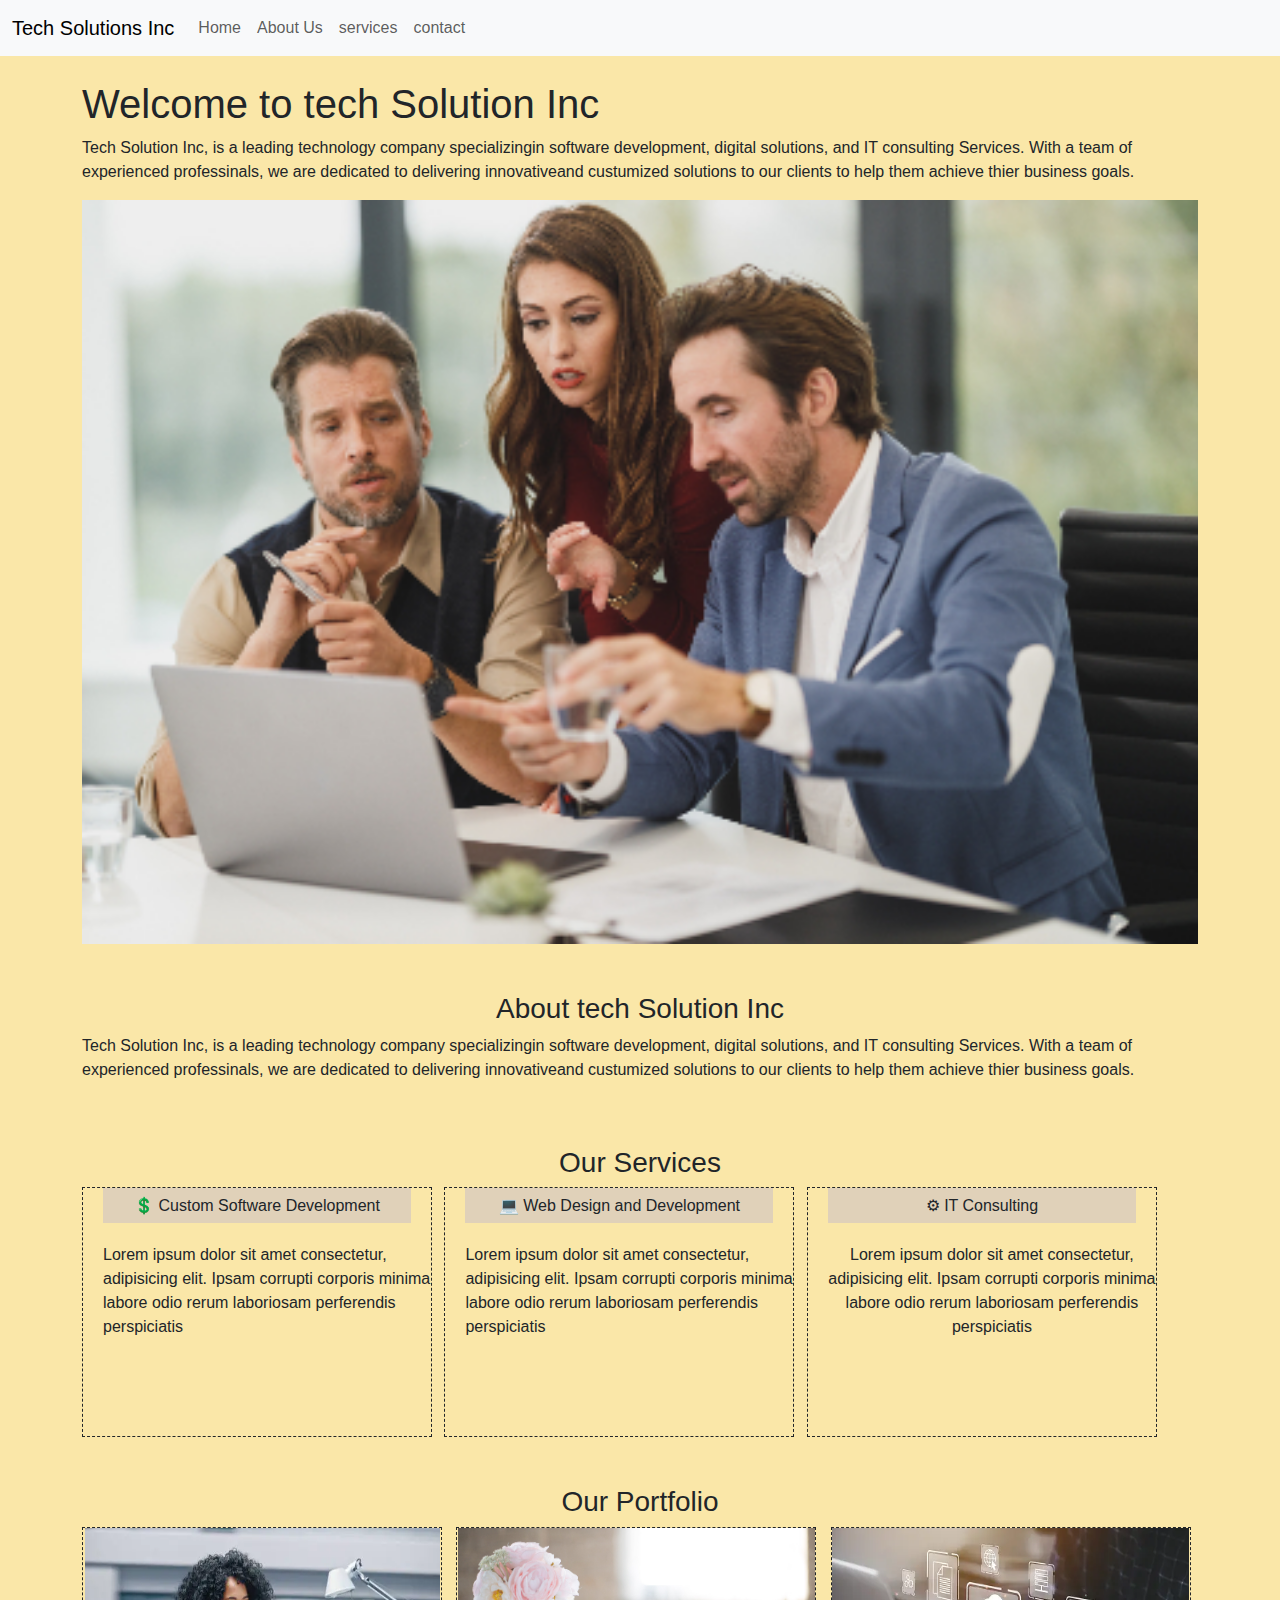
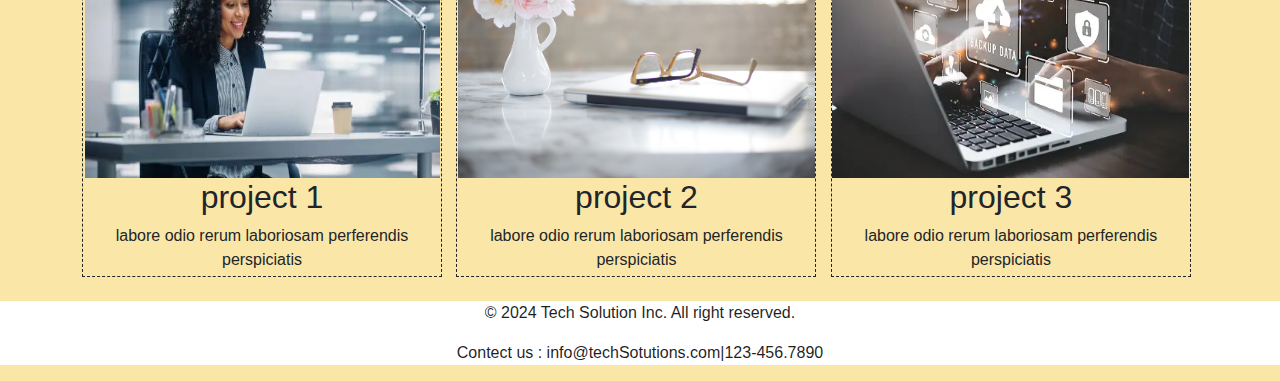
<file: index.html>
<!DOCTYPE html>
<html lang="en">
<head>
  <meta charset="UTF-8">
  <meta http-equiv="X-UA-Compatible" content="IE=edge">
  <meta name="viewport" content="width=device-width, initial-scale=1.0">

  <link href="https://cdn.jsdelivr.net/npm/bootstrap@5.3.3/dist/css/bootstrap.min.css" rel="stylesheet" 
  integrity="sha384-QWTKZyjpPEjISv5WaRU9OFeRpok6YctnYmDr5pNlyT2bRjXh0JMhjY6hW+ALEwIH" crossorigin="anonymous">
  <script src="https://cdn.jsdelivr.net/npm/bootstrap@5.3.3/dist/js/bootstrap.bundle.min.js" 
  integrity="sha384-YvpcrYf0tY3lHB60NNkmXc5s9fDVZLESaAA55NDzOxhy9GkcIdslK1eN7N6jIeHz" crossorigin="anonymous"></script>
  <link rel="stylesheet" href="styles.css">
</head>
<body>
  <nav class="navbar navbar-expand-lg bg-light">
      <div class="container-fluid">
        <a class="navbar-brand" href="#">Tech Solutions Inc</a>
        <button class="navbar-toggler" type="button" data-bs-toggle="collapse" data-bs-target="#navbarSupportedContent"
         aria-controls="navbarSupportedContent" aria-expanded="false" aria-label="Toggle navigation">
          <span class="navbar-toggler-icon"></span>
        </button>
        <div class="collapse navbar-collapse" id="navbarSupportedContent">
          <ul class="navbar-nav -auto mmeb-2 mb-lg-0">
            <li class="nav-item">
              <a class="nav-link" aria-current="page" href="index.html">Home</a>
            </li>
            <li class="nav-item">
              <a class="nav-link" href="about.html">About Us</a>
            </li>
            <li>
              <a  class="nav-link" href="services.html">services</a>
            </li>
            <li>
              <a  class="nav-link" href="contact.html">contact</a>
            </li>
        </div>
      </div>
    </nav>
  <br>
  <div class="container">
    <h1>Welcome to tech Solution Inc</h1>
     <p>Tech Solution Inc, is a leading technology company specializingin software development, digital solutions, and IT consulting 
      Services. With a team of experienced professinals, we are dedicated to delivering innovativeand custumized solutions to our clients
      to help them achieve thier business goals.   
     </p>
     <div id="carouselExampleSlidesOnly" class="carousel slide" data-bs-ride="carousel">
      <div class="carousel-inner">
        <div class="carousel-item active">
          <img src="cc1.jpg" class="d-block w-100" alt="">
        </div>
        <div class="carousel-item">
          <img src="cc3.jpg" class="d-block w-100" alt="">
        </div>
        <div class="carousel-item">
          <img src="cc.png" class="d-block w-100 " alt="">
        </div>
      </div>
    </div>
  </div>
  <br>
  <br>
    <div class="container">
     <h3>About tech Solution Inc</h3>
     <p>Tech Solution Inc, is a leading technology company specializingin software development, digital solutions, and IT consulting 
      Services. With a team of experienced professinals, we are dedicated to delivering innovativeand custumized solutions to our clients
      to help them achieve thier business goals. </p>  
    </div>
     <br>
     <br>
    
     <div class="container">
        <h3>Our Services</h3>
     
          <div class="nav-Custom">
            <h6> 💲 Custom Software Development</h6>
           <p>Lorem ipsum dolor sit amet consectetur, adipisicing elit. Ipsam corrupti corporis minima 
            labore odio rerum laboriosam perferendis perspiciatis</p>
          </div>
        
          <div class="nav-Web">
          <h6> 💻 Web Design and Development</h6>
          <p>Lorem ipsum dolor sit amet consectetur, adipisicing elit. Ipsam corrupti corporis minima 
            labore odio rerum laboriosam perferendis perspiciatis</p>
          </div>
          
          <div class="nav-IT">
          <h6> ⚙ IT Consulting</h6>
          <p>Lorem ipsum dolor sit amet consectetur, adipisicing elit. Ipsam corrupti corporis minima 
            labore odio rerum laboriosam perferendis perspiciatis</p>
        </div>
      </div>
       <br>
       <br>
      <div class="container">
        <h3>Our Portfolio</h3>
        <div class="item1 button"><img src="cc4.png"  width="355px" height="250px" alt="">
        <h2> project 1</h2>
        <p>labore odio rerum laboriosam perferendis perspiciatis</p>
        </div>
      
        <div class="item2 button"><img src="cc2.jpg" width="357px" height="250px" alt="">
        <h2> project 2</h2>
        labore odio rerum laboriosam perferendis perspiciatis</p>
        </div>
      
        <div class="item3 button"><img src="cc5png.webp" width="357px" height="250px"  alt="">
        <h2> project 3</h2>
        labore odio rerum laboriosam perferendis perspiciatis</p>
        </div>
      </div>
      <br>
<div class="footer">
  <p>© 2024 Tech Solution Inc. All right reserved. </p>
  <p>Contect us : info@techSotutions.com|123-456.7890 </p>
</div>

</body>
</html>
</file>
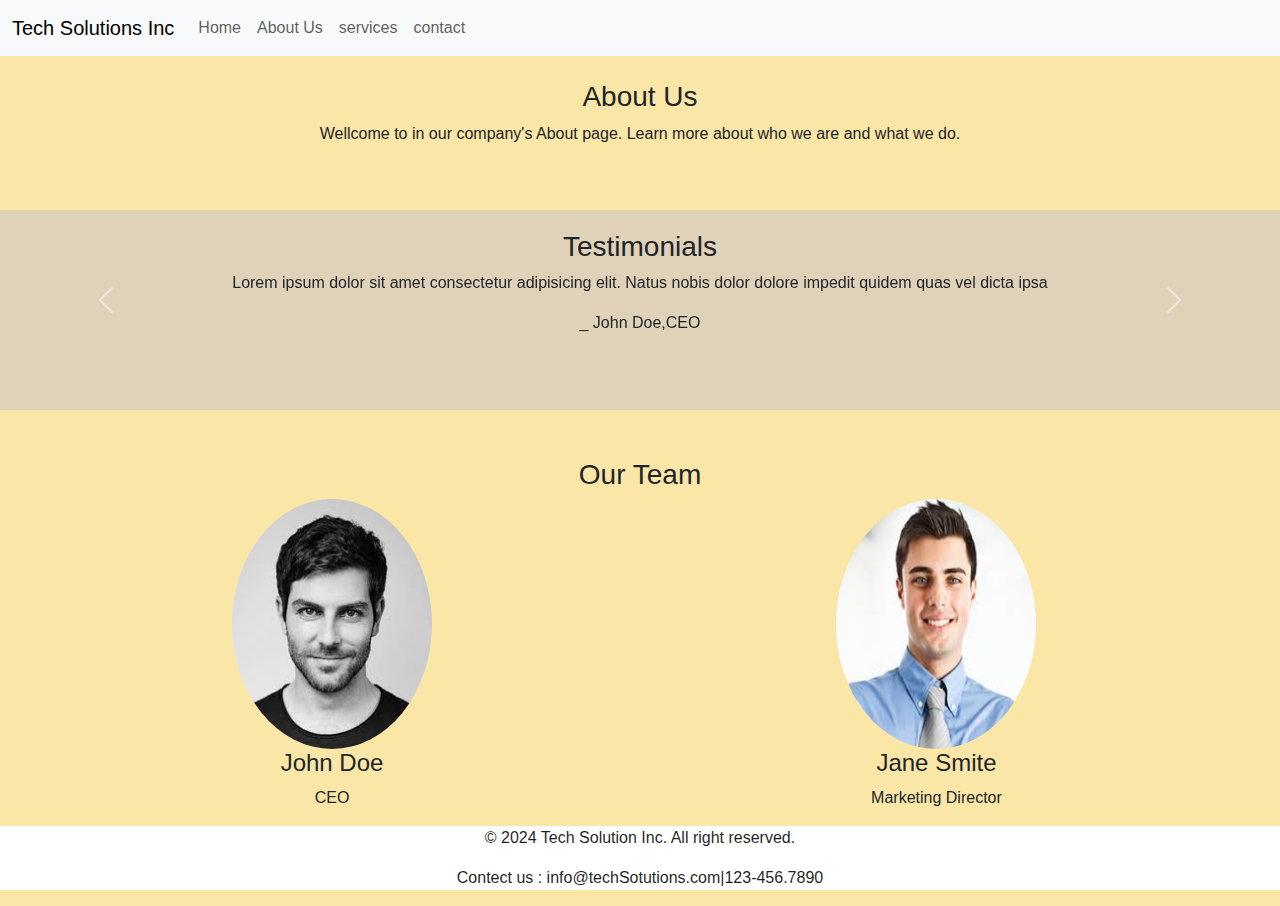
<file: about.html>
<!DOCTYPE html>
<html lang="en">
<head>
    <meta charset="UTF-8">
    <meta http-equiv="X-UA-Compatible" content="IE=edge">
    <meta name="viewport" content="width=device-width, initial-scale=1.0">
    <title>Document</title>
   
  <link href="https://cdn.jsdelivr.net/npm/bootstrap@5.3.3/dist/css/bootstrap.min.css" rel="stylesheet" 
  integrity="sha384-QWTKZyjpPEjISv5WaRU9OFeRpok6YctnYmDr5pNlyT2bRjXh0JMhjY6hW+ALEwIH" crossorigin="anonymous">
  <script src="https://cdn.jsdelivr.net/npm/bootstrap@5.3.3/dist/js/bootstrap.bundle.min.js" 
  integrity="sha384-YvpcrYf0tY3lHB60NNkmXc5s9fDVZLESaAA55NDzOxhy9GkcIdslK1eN7N6jIeHz" crossorigin="anonymous"></script>
  <link rel="stylesheet" href="styles.css">
</head>
<body>
  <nav class="navbar navbar-expand-lg bg-light">
    <div class="container-fluid">
      <a class="navbar-brand" href="#">Tech Solutions Inc</a>
      <button class="navbar-toggler" type="button" data-bs-toggle="collapse" data-bs-target="#navbarSupportedContent"
       aria-controls="navbarSupportedContent" aria-expanded="false" aria-label="Toggle navigation">
        <span class="navbar-toggler-icon"></span>
      </button>
      <div class="collapse navbar-collapse" id="navbarSupportedContent">
        <ul class="navbar-nav -auto mmeb-2 mb-lg-0">
          <li class="nav-item">
            <a class="nav-link" aria-current="page" href="index.html">Home</a>
          </li>
          <li class="nav-item">
            <a class="nav-link" href="about.html">About Us</a>
          </li>
          <li>
            <a  class="nav-link" href="services.html">services</a>
          </li>
          <li>
            <a  class="nav-link" href="contact.html">contact</a>
          </li>
      </div>
    </div>
  </nav>
      <br>
      <div class="about">
    <h3>About Us</h3>
    <p>Wellcome to in our company's About page. Learn more about who we are and what we do.</p>
  </div>
  <br>
  <br>
    <div class="container-fluid testimonial">
<div id="carouselExample" class="carousel slide">
  <h3>Testimonials</h3>
  <div class="carousel-inner">
    <div class="carousel-item active">
      <p class="d-block w-100"> Lorem ipsum dolor sit amet consectetur adipisicing elit.
         Natus nobis dolor dolore impedit quidem quas vel dicta ipsa</p>
         <p>_ John Doe,CEO</p>
    </div>
    <div class="carousel-item">
      <p class="d-block w-100" >Lorem ipsum dolor sit amet consectetur adipisicing elit.
        Natus nobis dolor dolore impedit quidem quas vel dicta ipsa </p>
       <p> _ Jane Smite,Marketing Director</p>
    </div>
  </div>
  <button class="carousel-control-prev" type="button" data-bs-target="#carouselExample" data-bs-slide="prev">
    <span class="carousel-control-prev-icon" aria-hidden="true"></span>
    <span class="visually-hidden">Previous</span>
  </button>
  <button class="carousel-control-next" type="button" data-bs-target="#carouselExample" data-bs-slide="next">
    <span class="carousel-control-next-icon" aria-hidden="true"></span>
    <span class="visually-hidden">Next</span>
  </button>
      </div>
    </div>
    <br>
    <br>
  <div class="container">
    <h3>Our Team</h3>
    <div class="nav-team1">
    <img class="image" src="images.jpg" width="200px" height="250px" alt="">
      <h4>John Doe</h4>
      <p>CEO</p>
    </div>
    <div class="nav-team2">
    <img class="image" src="download.jpg" width="200px" height="250px" alt="">
     <h4>Jane Smite</h4> 
      <p>Marketing Director</p>
    </div>
  </div>
  
  <div class="footer">
    <p>© 2024 Tech Solution Inc. All right reserved. </p>
    <p>Contect us : info@techSotutions.com|123-456.7890 </p>
  </div>

</body>
</html>
</file>
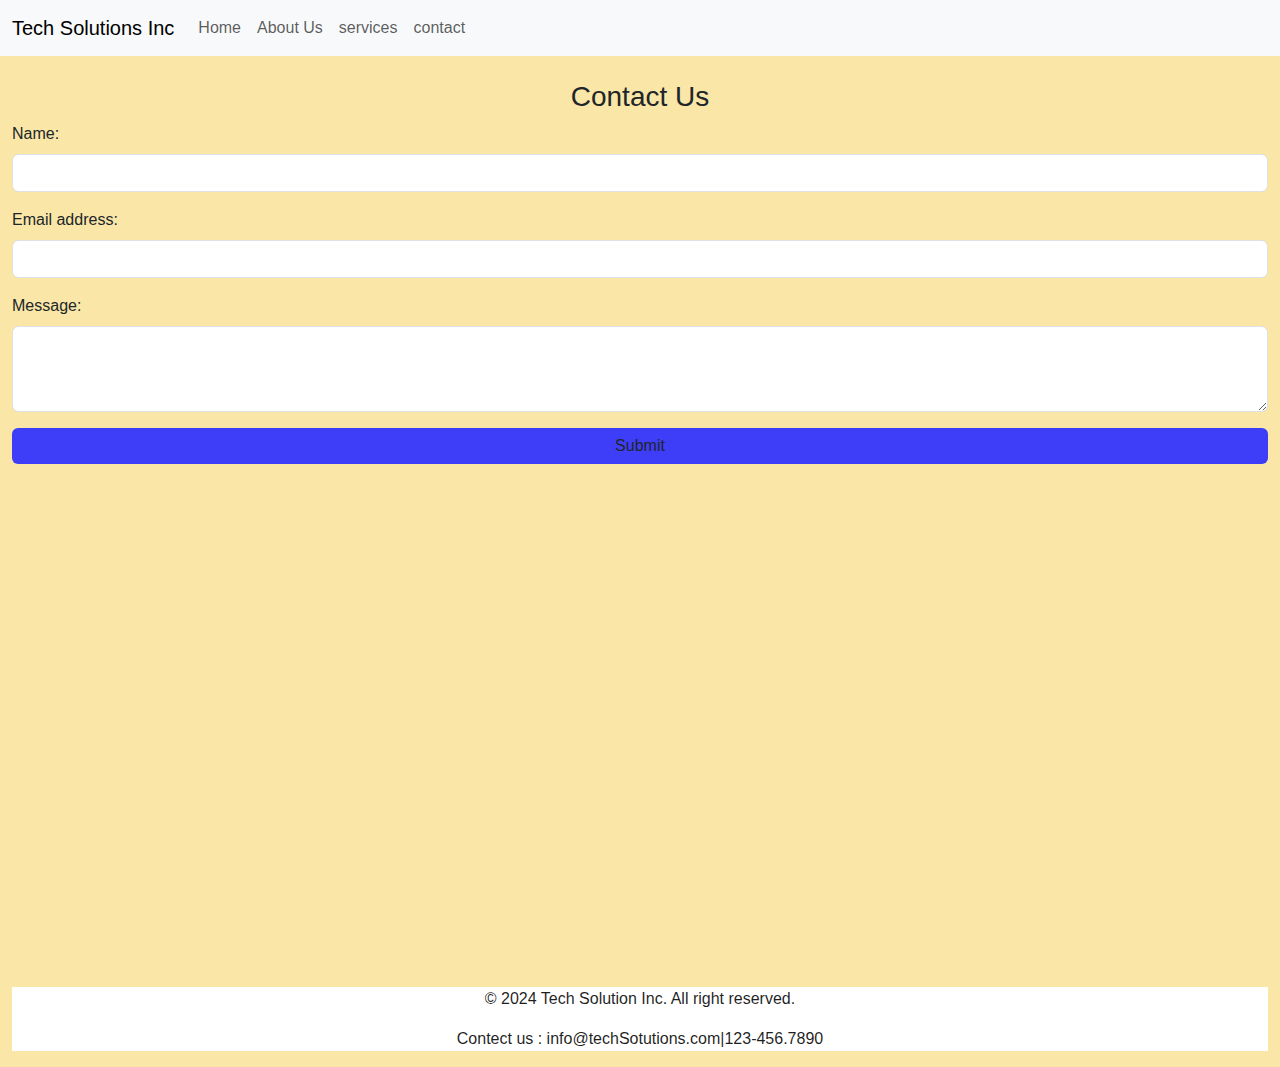
<file: contact.html>
<!DOCTYPE html>
<html lang="en">
<head>
    <meta charset="UTF-8">
    <meta http-equiv="X-UA-Compatible" content="IE=edge">
    <meta name="viewport" content="width=device-width, initial-scale=1.0">
    <title>Document</title>
    <link href="https://cdn.jsdelivr.net/npm/bootstrap@5.3.3/dist/css/bootstrap.min.css" rel="stylesheet" 
    integrity="sha384-QWTKZyjpPEjISv5WaRU9OFeRpok6YctnYmDr5pNlyT2bRjXh0JMhjY6hW+ALEwIH" crossorigin="anonymous">
    <script src="https://cdn.jsdelivr.net/npm/bootstrap@5.3.3/dist/js/bootstrap.bundle.min.js" 
    integrity="sha384-YvpcrYf0tY3lHB60NNkmXc5s9fDVZLESaAA55NDzOxhy9GkcIdslK1eN7N6jIeHz" crossorigin="anonymous"></script>
    <link rel="stylesheet" href="styles.css">
</head>
<body>
  <nav class="navbar navbar-expand-lg bg-light">
      <div class="container-fluid">
        <a class="navbar-brand" href="#">Tech Solutions Inc</a>
        <button class="navbar-toggler" type="button" data-bs-toggle="collapse" data-bs-target="#navbarSupportedContent"
         aria-controls="navbarSupportedContent" aria-expanded="false" aria-label="Toggle navigation">
          <span class="navbar-toggler-icon"></span>
        </button>
        <div class="collapse navbar-collapse" id="navbarSupportedContent">
          <ul class="navbar-nav -auto mmeb-2 mb-lg-0">
            <li class="nav-item">
              <a class="nav-link" aria-current="page" href="index.html">Home</a>
            </li>
            <li class="nav-item">
              <a class="nav-link" href="about.html">About Us</a>
            </li>
            <li>
              <a  class="nav-link" href="services.html">services</a>
            </li>
            <li>
              <a  class="nav-link" href="contact.html">contact</a>
            </li>
        </div>
      </div>
    </nav>
      <br>
       
    <div class="container-fluid">
      <h3>Contact Us</h3>
      <form action="index.html" method="post" class="form-group">
        <div class="mb-3">
          <label for="exampleFormControlInput1" class="form-label"> Name:</label>
          <input type="text" class="form-control" id="exampleFormControlInput1">
        </div>
        <div class="mb-3">
          <label for="exampleFormControlInput2" class="form-label">Email address:</label>
          <input type="text" class="form-control" id="exampleFormControlInput2">
        </div>
        <div class="mb-3">
          <label for="exampleFormControlTextarea1" class="form-label">Message:</label>
          <textarea class="form-control" id="exampleFormControlTextarea1" rows="3"></textarea>
        </div>
        <div class="mb-3">
          <input type="submit" class="form-control btn-color" id="exampleFormControlInput1">
        </div>
      </form> 
       <div class="container-fluid">
        <iframe src="https://www.google.com/maps/embed?pb=!1m18!1m12!1m3!1d52702.08758421951!2d62.
        25226993690317!3d34.353519960524196!2m3!1f0!2f0!3f0!3m2!1i1024!2i768!4f13.1!3m3!1m2!1s0x3f
        3ce6a894be6cf7%3A0x9db9f81752d677c4!2z2YfYsdin2KrYjCDYp9mB2LrYp9mG2LPYqtin2YY!5e0!3m2!1sfa
        !2s!4v1715713304525!5m2!1sfa!2s" width="100%" height="500px" style="border:0;" 
        allowfullscreen="" loading="lazy" referrerpolicy="no-referrer-when-downgrade"></iframe>
      </div>
  
  <div class="footer">
    <p>© 2024 Tech Solution Inc. All right reserved. </p>
    <p>Contect us : info@techSotutions.com|123-456.7890 </p>
  </div>
</body>
</html>
</file>
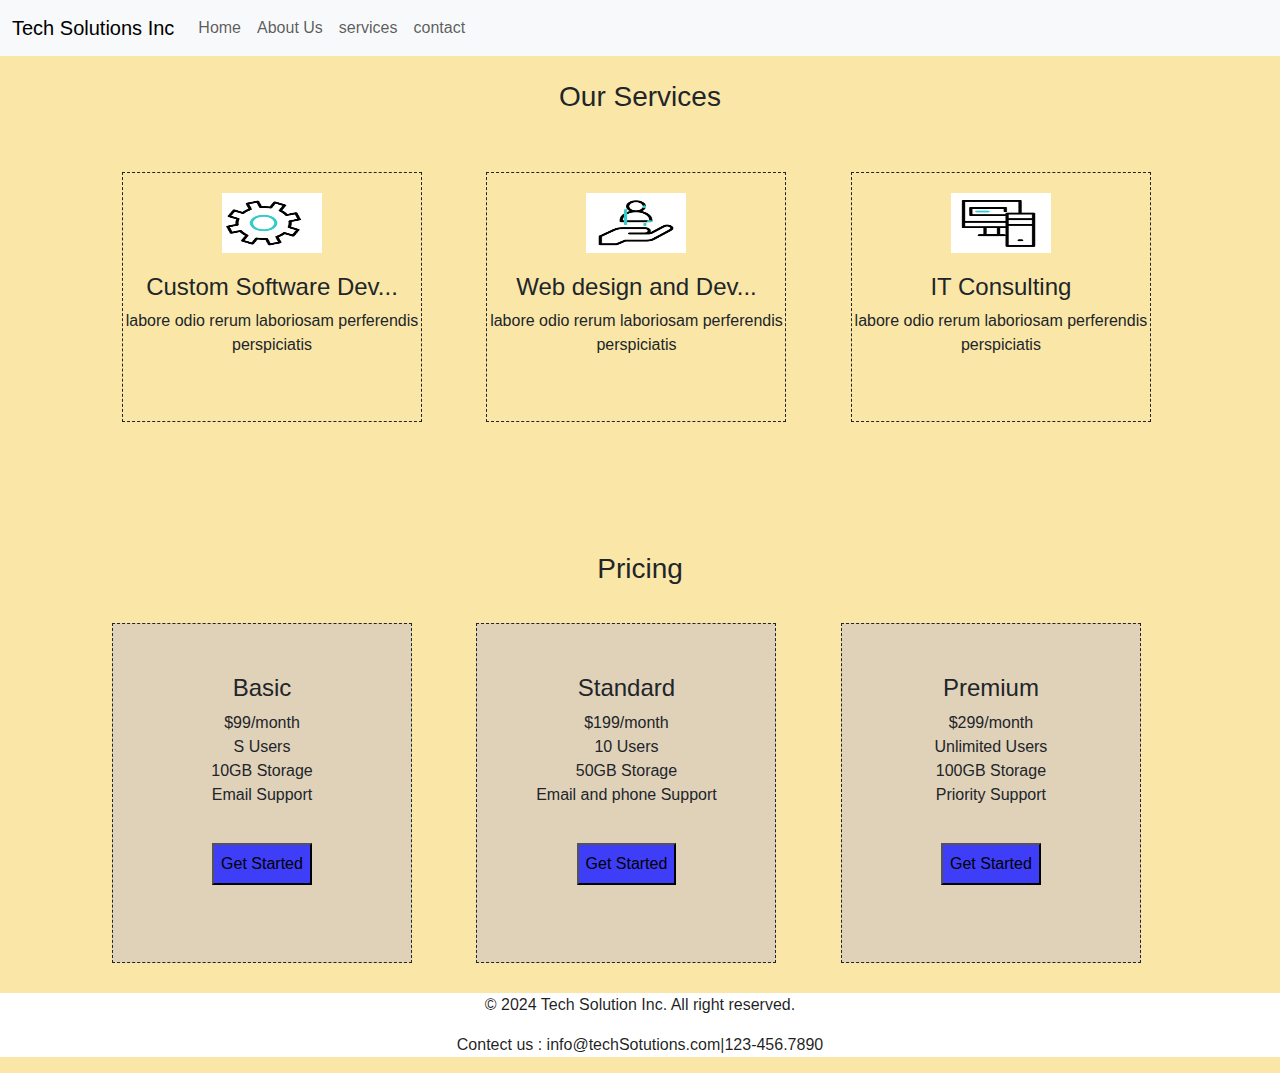
<file: services.html>
<!DOCTYPE html>
<html lang="en">
<head>
    <meta charset="UTF-8">
    <meta http-equiv="X-UA-Compatible" content="IE=edge">
    <meta name="viewport" content="width=device-width, initial-scale=1.0">
    <title>Document</title>
    
  <link href="https://cdn.jsdelivr.net/npm/bootstrap@5.3.3/dist/css/bootstrap.min.css" rel="stylesheet" 
  integrity="sha384-QWTKZyjpPEjISv5WaRU9OFeRpok6YctnYmDr5pNlyT2bRjXh0JMhjY6hW+ALEwIH" crossorigin="anonymous">
  <script src="https://cdn.jsdelivr.net/npm/bootstrap@5.3.3/dist/js/bootstrap.bundle.min.js" 
  integrity="sha384-YvpcrYf0tY3lHB60NNkmXc5s9fDVZLESaAA55NDzOxhy9GkcIdslK1eN7N6jIeHz" crossorigin="anonymous"></script>
  <link rel="stylesheet" href="styles.css">

</head>
<body>
  <nav class="navbar navbar-expand-lg bg-light">
      <div class="container-fluid">
        <a class="navbar-brand" href="#">Tech Solutions Inc</a>
        <button class="navbar-toggler" type="button" data-bs-toggle="collapse" data-bs-target="#navbarSupportedContent"
         aria-controls="navbarSupportedContent" aria-expanded="false" aria-label="Toggle navigation">
          <span class="navbar-toggler-icon"></span>
        </button>
        <div class="collapse navbar-collapse" id="navbarSupportedContent">
          <ul class="navbar-nav -auto mmeb-2 mb-lg-0">
            <li class="nav-item">
              <a class="nav-link" aria-current="page" href="index.html">Home</a>
            </li>
            <li class="nav-item">
              <a class="nav-link" href="about.html">About Us</a>
            </li>
            <li>
              <a  class="nav-link" href="services.html">services</a>
            </li>
            <li>
              <a  class="nav-link" href="contact.html">contact</a>
            </li>
        </div>
      </div>
    </nav>
      <br>
     <div class="container">
      <h3>Our Services</h3>

      <div class="icons">
          <img class="icon" src="icon1.gif" alt="">
        <h4> Custom Software Dev...</h4>
        <p>labore odio rerum laboriosam perferendis perspiciatis</p>
        </div>

        <div class="icons">
            <img class="icon" src="icon2.gif" alt="">
          <h4>Web design and Dev...</h4>
          <p>labore odio rerum laboriosam perferendis perspiciatis</p>
        </div>

        <div class="icons p">
            <img class="icon" src="icon3.gif" alt="">
        <h4> IT Consulting</h4>
        <p>labore odio rerum laboriosam perferendis perspiciatis</p>
        </div>
     </div> 

     <div class="container">
      <h3 class="price">Pricing</h3>
      <div class="pricing">
        <h4>Basic</h4>
        <p>$99/month <br>S Users <br>10GB Storage <br>Email Support</p>
        <button>Get Started</button>
      </div>
         
      <div class="pricing">
        <h4>Standard</h4>
        <p>$199/month <br>10 Users <br>50GB Storage <br>Email and phone Support</p>
        <button>Get Started</button>
      </div>
      
      <div class="pricing">
        <h4>Premium</h4>
        <p>$299/month <br>Unlimited Users <br>100GB Storage <br>Priority Support</p>
        <button>Get Started</button>
      </div>
     </div>
    
  <div class="footer">
    <p>© 2024 Tech Solution Inc. All right reserved. </p>
    <p>Contect us : info@techSotutions.com|123-456.7890 </p>
  </div>
</body>
</html>
</file>
<file: styles.css>
body{
    background-color: rgba(248, 223, 140, 0.76);
    font-family:Arial, Helvetica, sans-serif ;  
}
h3{
    text-align: center;
}
.navbar-brand{
   color: black;
}
.nav-Custom{
    border: 1px dashed;
    width: 350px;
    height: 250px;
    display: inline-block;
    padding-left: 20px;
}
.nav-Web{
    border: 1px dashed; 
    width: 350px;
    height: 250px;
    display: inline-block;
    padding-left: 20px;
    margin:0px 8px 0px 8px;
}
.nav-IT{
    border: 1px dashed;
    width: 350px;
    height: 250px;
    display: inline-block;
    padding-left: 20px;
    text-align: center;
}
h6{
    text-align: center;
    margin: 0px 20px 20px 0px;
    padding:8px;
    background-color: rgba(128, 128, 250, 0.212);
}
.btn-color{
    background-color: rgb(62, 62, 248); ;
    border: none;
    
}
.item1{
    display: inline-block;
    width: 360px;
    height: 350px;
    border: 1px dashed;
    text-align: center;
}
.item2{
    display: inline-block;
    width: 360px;
    height: 350px;
    border: 1px dashed ;
    text-align: center;
   margin:0px 10px 0px 10px;
}
.item3{
    display: inline-block;
    width: 360px;
    height: 350px;
    border: 1px dashed ;
   text-align: center;
}
.button:hover{
    cursor: pointer;
    scale: 1.1;
}
.footer{
    background-color:white;
    color: rgba(0, 0, 0, 0.877);
    text-align: center;
    width: 100%;
}
.about{
    text-align: center;
}
.carousel-item{
    text-align: center;
}
.testimonial{
    padding-top: 20px;
    width:100%;
    height: 200px;
    background-color:rgba(128, 128, 250, 0.212);
}
.nav-team1{
    display: inline-block;
    margin-right: 250px;
    margin-left: 150px;
    text-align: center;
}
.nav-team2{
    display: inline-block;
    margin-left: 150px;
    text-align: center;
}
.nav-team3{
    display: inline-block;
    margin-left: 150px;
    text-align: center;
}
.image{
    border-radius: 50%;
}
.icons{
    display:inline-block;
   text-align: center;
   border: 1px dashed;
   width: 300px;
   height: 250px;
   margin :50px 20px 20px 40px;
  padding-top: 20px;
}
.pricing{
    background-color: rgba(128, 128, 250, 0.212);
    display: inline-block;
   text-align: center;
   border: 1px dashed;
   width: 300px;
   height: 340px;
   margin: 30px;
  padding: 50px;
}
.price{
    margin-top: 100px;
}
button{
    padding: 7px;
    margin-top: 20px;
    background-color: rgb(62, 62, 248);
}
.form-control:hover{
    font-weight:bold;
    cursor: pointer;
  scale: 1.1;
}
.p{
    margin:40px  10px 30px 40px;
}
.icon{
    text-align: center;
    width: 100px;
    height: 80px;
    padding-bottom: 20px;
}
</file>
